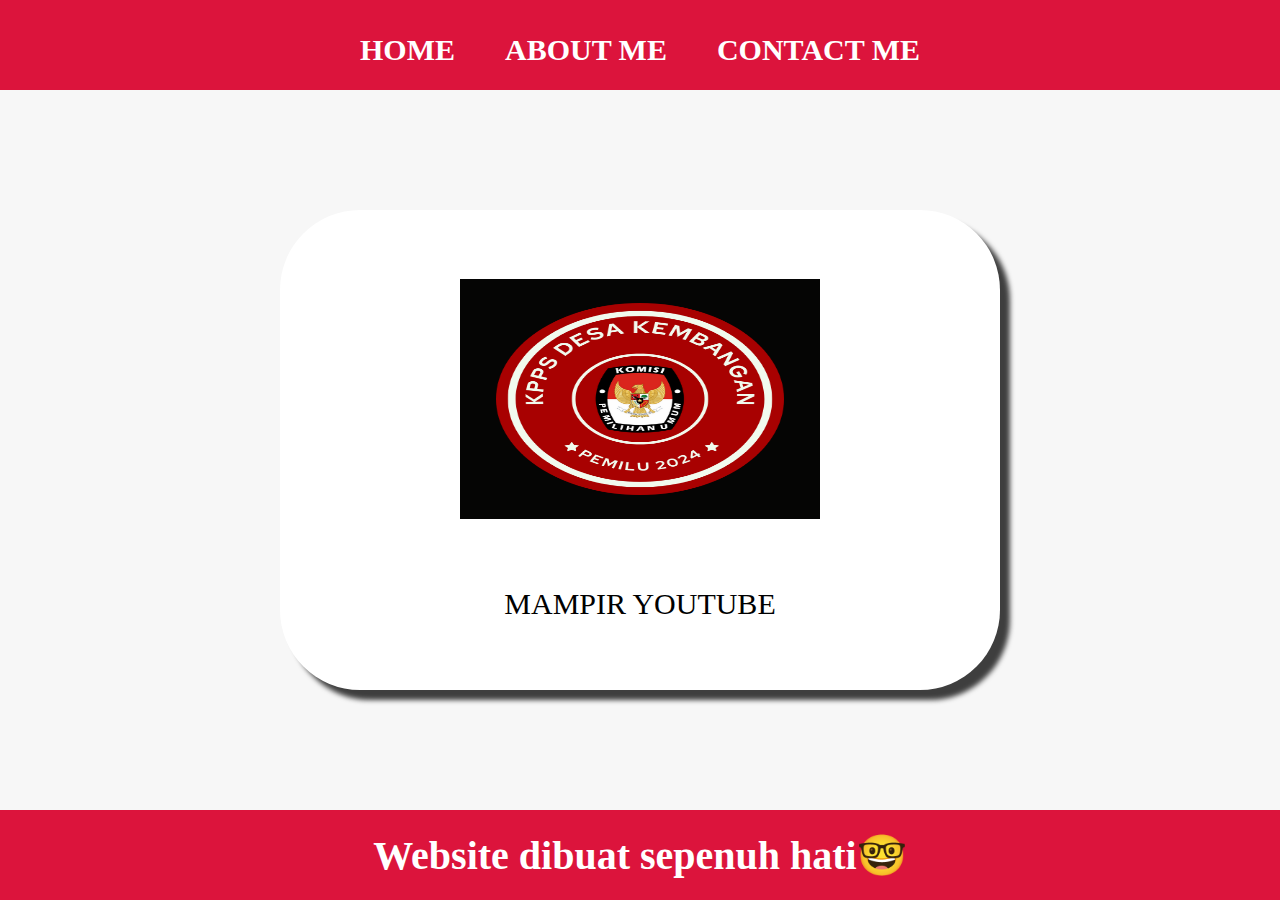
<file: index.html>
<html>

<head>
    <title>WEBSITE HAEKAL</title>
    <link rel="stylesheet" href="css/style.css" />
</head>

<body>
    <div class="container">
        <!-- NAVIGATION BAR -->
        <div class="container-navbar">
            <ul class="ul-navbar">
                <li class="li-navbar">
                    <a href="#" class="a-navbar">HOME</a>
                </li>
                <li class="li-navbar">
                    <a href="about.html" class="a-navbar">ABOUT ME</a>
                </li>
                <li class="li-navbar">
                    <a href="contact.html" class="a-navbar">CONTACT ME</a>
                </li>
            </ul>
        </div>
        <!-- NAVIGATION BAR SELESAI -->

        <!-- CONTENT 1 -->
        <div class="container-content">
            <a href="https://youtube.com/" class="a-content">
                <img src="logo kpps desa kembangan.png" class="img-content" />
                <p> MAMPIR YOUTUBE </p>
            </a>
        </div>
        <!-- CONTENT 1 END -->

        <!-- FOOTER -->
        <div class="container-footer">
            <h1 class="h1-footer">Website dibuat sepenuh hati🤓</h1>
        </div>
        <!-- FOOTER END -->
    </div>
    <script src="js/data.js" type="text/javascript" />
</body>

</html>
</file>
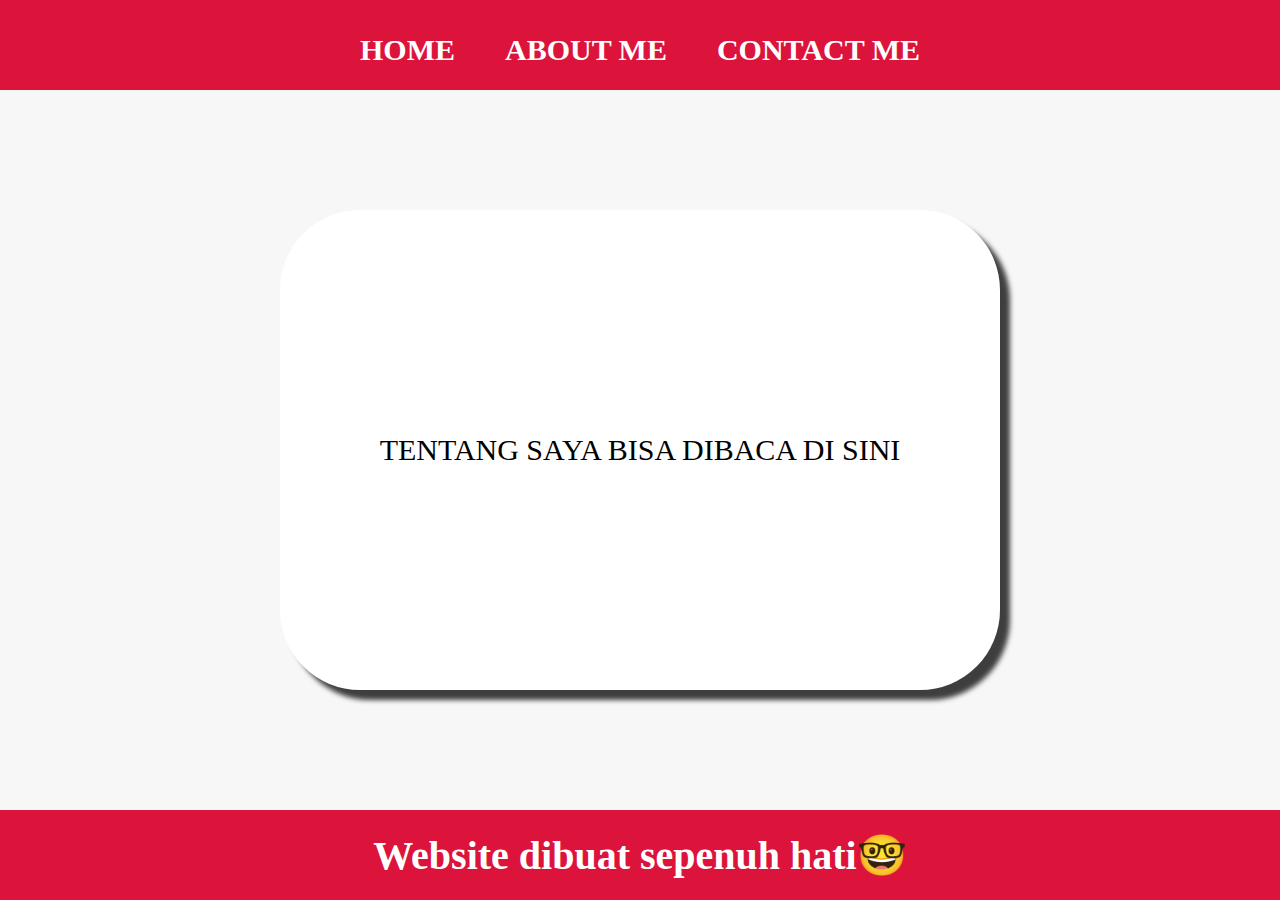
<file: about.html>
<html>

<head>
    <title>TENTANG SAYA</title>
    <link rel="stylesheet" href="css/style.css" />
</head>

<body>
    <div class="container">
        <!-- NAVIGATION BAR -->
        <div class="container-navbar">
            <ul class="ul-navbar">
                <li class="li-navbar">
                    <a href="index.html" class="a-navbar">HOME</a>
                </li>
                <li class="li-navbar">
                    <a href="about.html" class="a-navbar">ABOUT ME</a>
                </li>
                <li class="li-navbar">
                    <a href="contact.html" class="a-navbar">CONTACT ME</a>
                </li>
            </ul>
        </div>
        <!-- NAVIGATION BAR SELESAI -->

        <!-- CONTENT 1 -->
        <div class="container-content">
            <a href="https://youtube.com/" class="a-content">
                <p>TENTANG SAYA BISA DIBACA DI SINI</p>
            </a>
        </div>
        <!-- CONTENT 1 END -->

        <!-- FOOTER -->
        <div class="container-footer">
            <h1 class="h1-footer">Website dibuat sepenuh hati🤓</h1>
        </div>
        <!-- FOOTER END -->
    </div>
    <script src="js/data.js" type="text/javascript" />
</body>

</html>
</file>
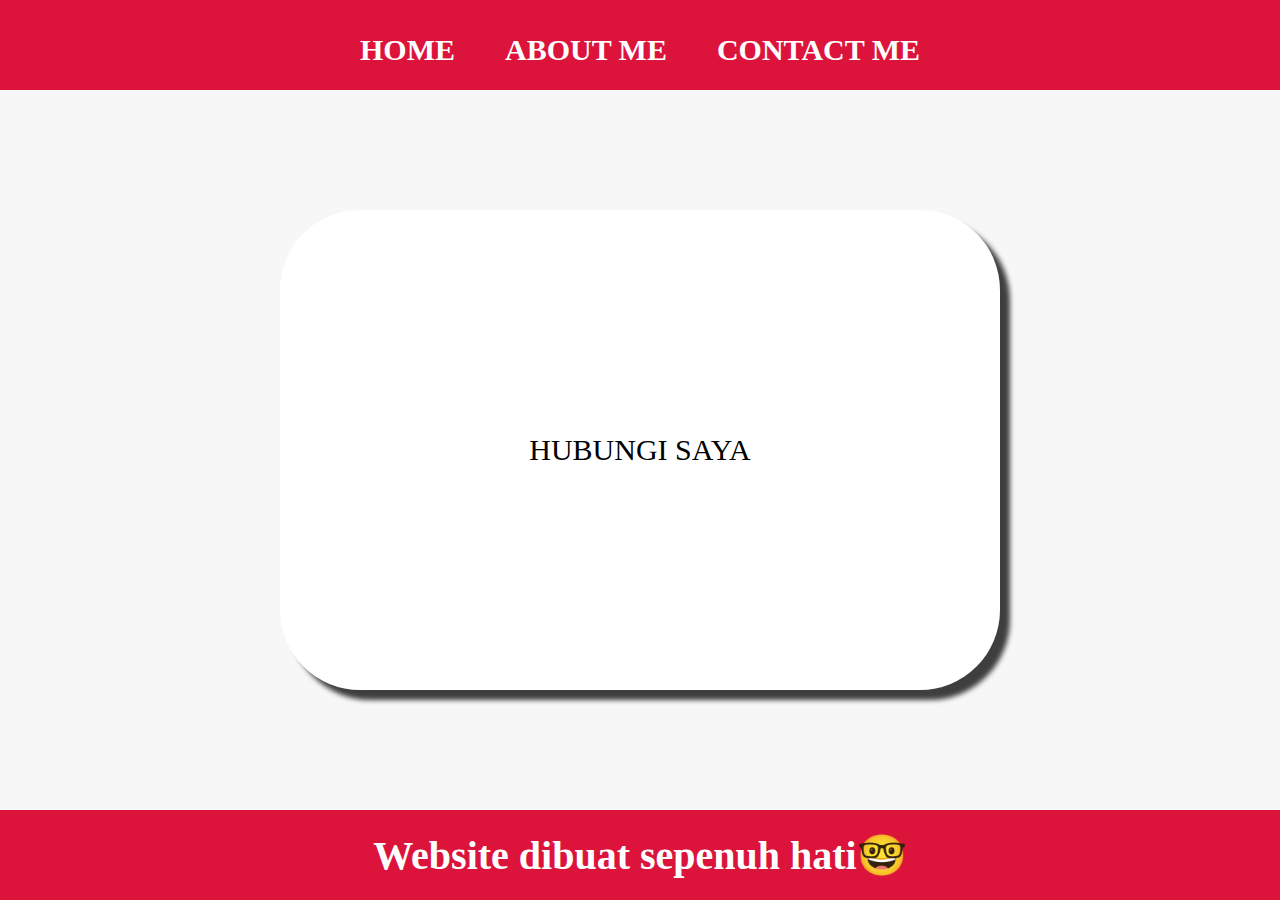
<file: contact.html>
<html>

<head>
    <title>KONTAK SAYA</title>
    <link rel="stylesheet" href="css/style.css" />
</head>

<body>
    <div class="container">
        <!-- NAVIGATION BAR -->
        <div class="container-navbar">
            <ul class="ul-navbar">
                <li class="li-navbar">
                    <a href="index.html" class="a-navbar">HOME</a>
                </li>
                <li class="li-navbar">
                    <a href="about.html" class="a-navbar">ABOUT ME</a>
                </li>
                <li class="li-navbar">
                    <a href="contact.html" class="a-navbar">CONTACT ME</a>
                </li>
            </ul>
        </div>
        <!-- NAVIGATION BAR SELESAI -->

        <!-- CONTENT 1 -->
        <div class="container-content">
            <a href="https://youtube.com/" class="a-content">
                <p>HUBUNGI SAYA</p>
            </a>
        </div>
        <!-- CONTENT 1 END -->

        <!-- FOOTER -->
        <div class="container-footer">
            <h1 class="h1-footer">Website dibuat sepenuh hati🤓</h1>
        </div>
        <!-- FOOTER END -->
    </div>
    <script src="js/data.js" type="text/javascript" />
</body>

</html>
</file>
<file: css/style.css>
*,
html {
    margin: 0;
    padding: 0;
}

.container-navbar {
    background-color: crimson;
    height: 10vh;
    width: 100%
}

.ul-navbar {
    display: flex;
    height: 100px;
    justify-content: center;
    align-items: center;
}

.li-navbar {
    list-style-type: none;
    padding: 20px;
    margin: 5px;
    color: white;
    font-size: 30px
}

.li-navbar:hover {
    background-color: black;
    transition: .2s ease-in-out;
    transition-delay: .3s;
    border-radius: 8px;
}

.a-navbar {
    color: white;
    text-decoration: none;
    font-weight: 800;
}

.container-content {
    background-color: #f7f7f7;
    display: flex;
    justify-content: center;
    align-items: center;
    height: 80vh;
}

.a-content {
    background-color: white;
    color: black;
    text-decoration: none;
    font-size: 30px;
    width: 720px;
    height: 480px;
    display: flex;
    flex-direction: column;
    justify-content: space-evenly;
    align-items: center;
    border-radius: 80px;
    box-shadow: 10px 10px 5px 0px rgba(0,0,0,0.75);
                -webkit-box-shadow: 10px 10px 5px 0px rgba(0,0,0,0.75);
                -moz-box-shadow: 10px 10px 5px 0px rgba(0,0,0,0.75);
}

.img-content {
    height: 50%;
    width: 50%;
}

.container-footer {
    height: 10vh;
    background-color: crimson;
    display: flex;
    justify-content: center;
    align-items: center;
}

.h1-footer {
    font-size: 40px;
    color: white;
}
</file>
